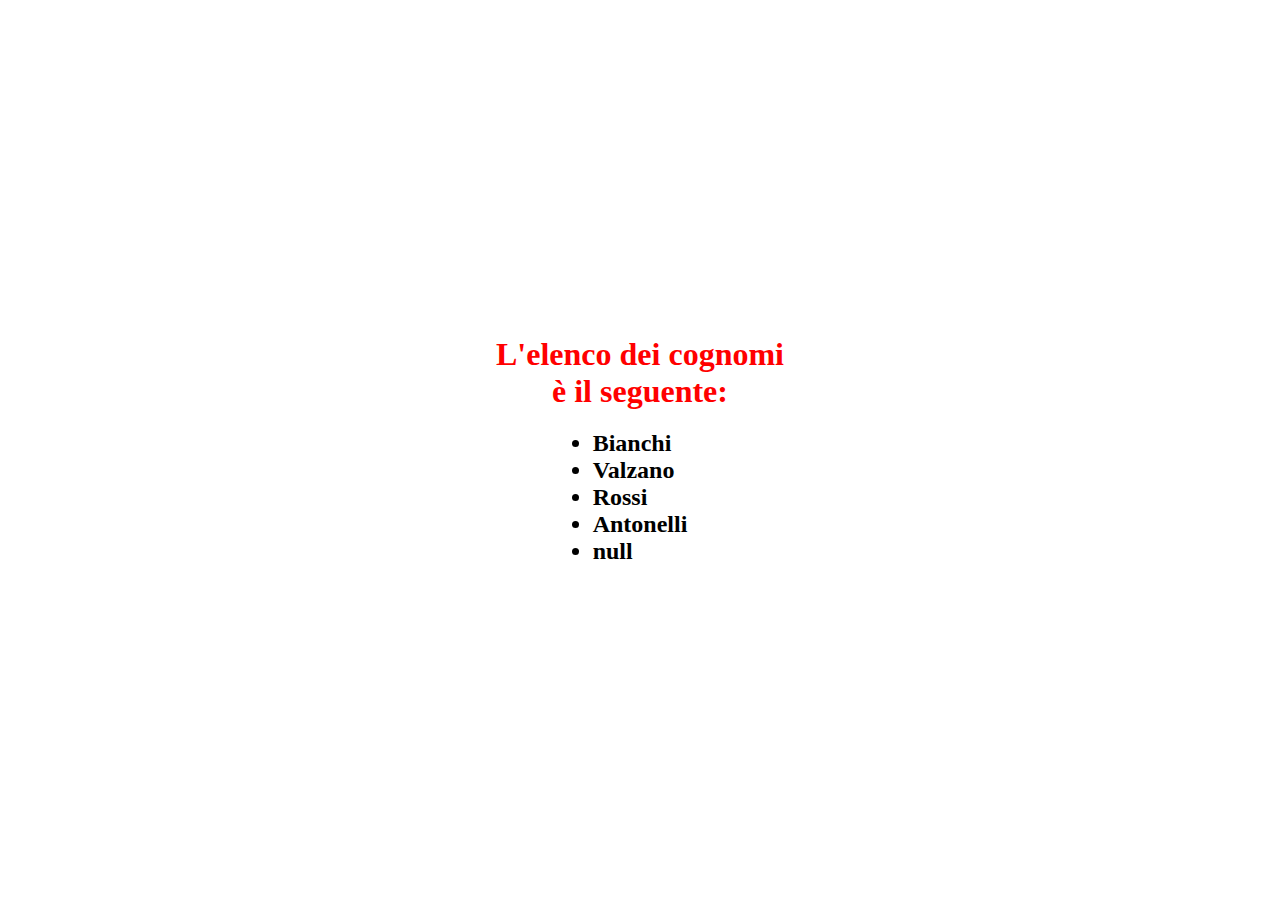
<file: Bonus/index.html>
<!DOCTYPE html>
<html lang="it" dir="ltr">
  <head>
    <meta charset="utf-8">
    <link rel="stylesheet" href="style.css">
    <title>Cognomi</title>
  </head>

  <body>

    <div class="contenitore">
      <h1>L'elenco dei cognomi <br> è il seguente:</h1>
      <h2 id="lista">
      </h2>
    </div>
    <script type="text/javascript" src="main.js"></script>
  </body>
</html>
</file>
<file: Bonus/style.css>
*{
  padding: 0;
  margin: 0;
  box-sizing: border-box;
}

.contenitore{
  display: flex;
  justify-content: center;
  align-items: center;
  height: 100vh;
  flex-direction:column;
}

h1{
  color: red;
  text-align: center;
}

h2{
  color: black;
  padding-top: 20px;
}
</file>
